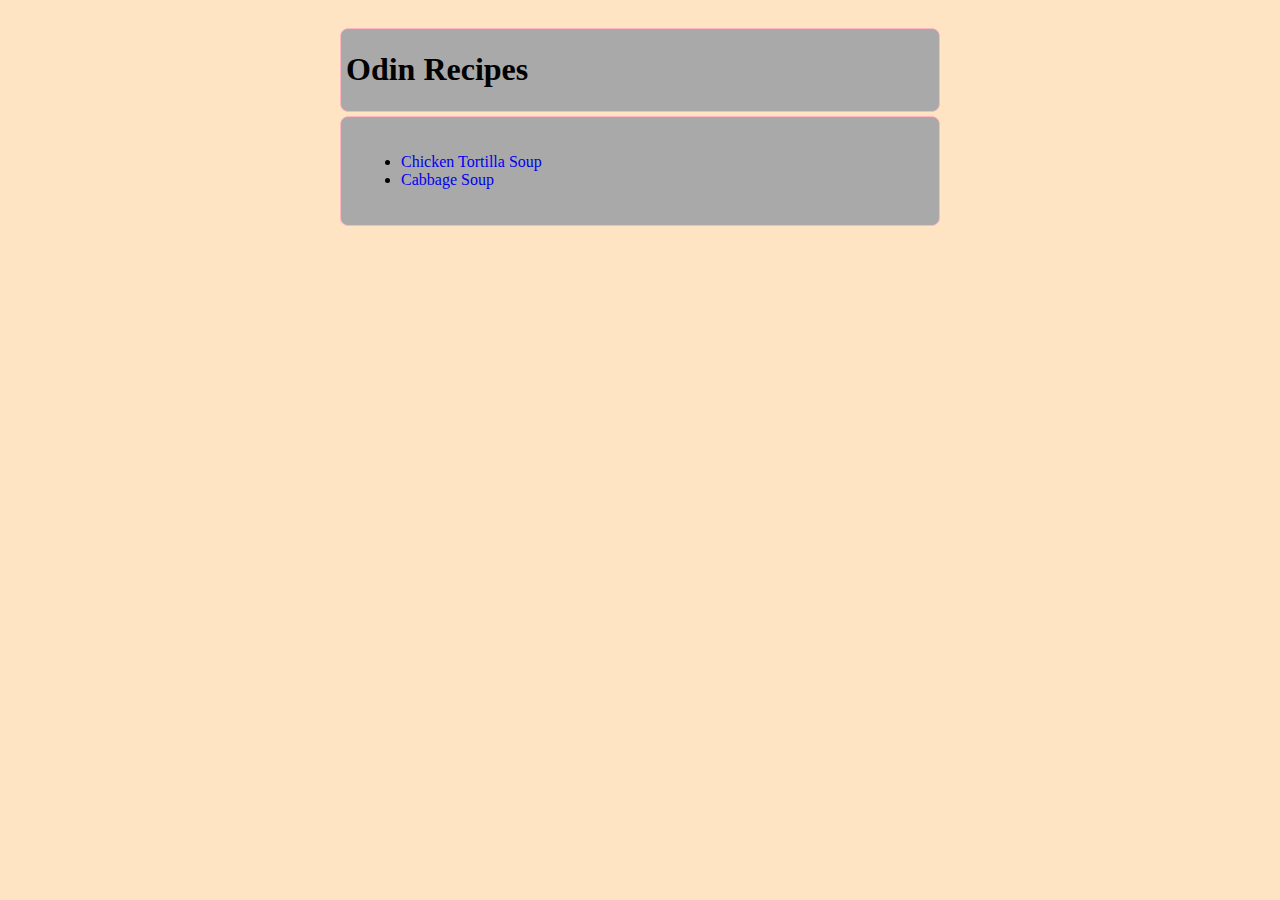
<file: index.html>
<!DOCTYPE html>
<html lang="en">
<head>
    <meta charset="UTF-8">
    <meta name="viewport" content="width=device-width, initial-scale=1.0">
    <title>Odin Recipes</title>
    <link rel="stylesheet" href="style.css">
</head>
<body>
    <div class="card">
        <div class="card-title">
            <h1 class="main-heading">Odin Recipes</h1>
        </div>
        <div class="card-body">
            <ul>
                <li><a href="./recipes/tortillasoup.html" target="_self">Chicken Tortilla Soup</a></li>
                <li><a href="./recipes/cabbagesoup.html" target="_self">Cabbage Soup</a></li>
            </ul>
        </div>
        
    </div>
</body>
</html>
</file>
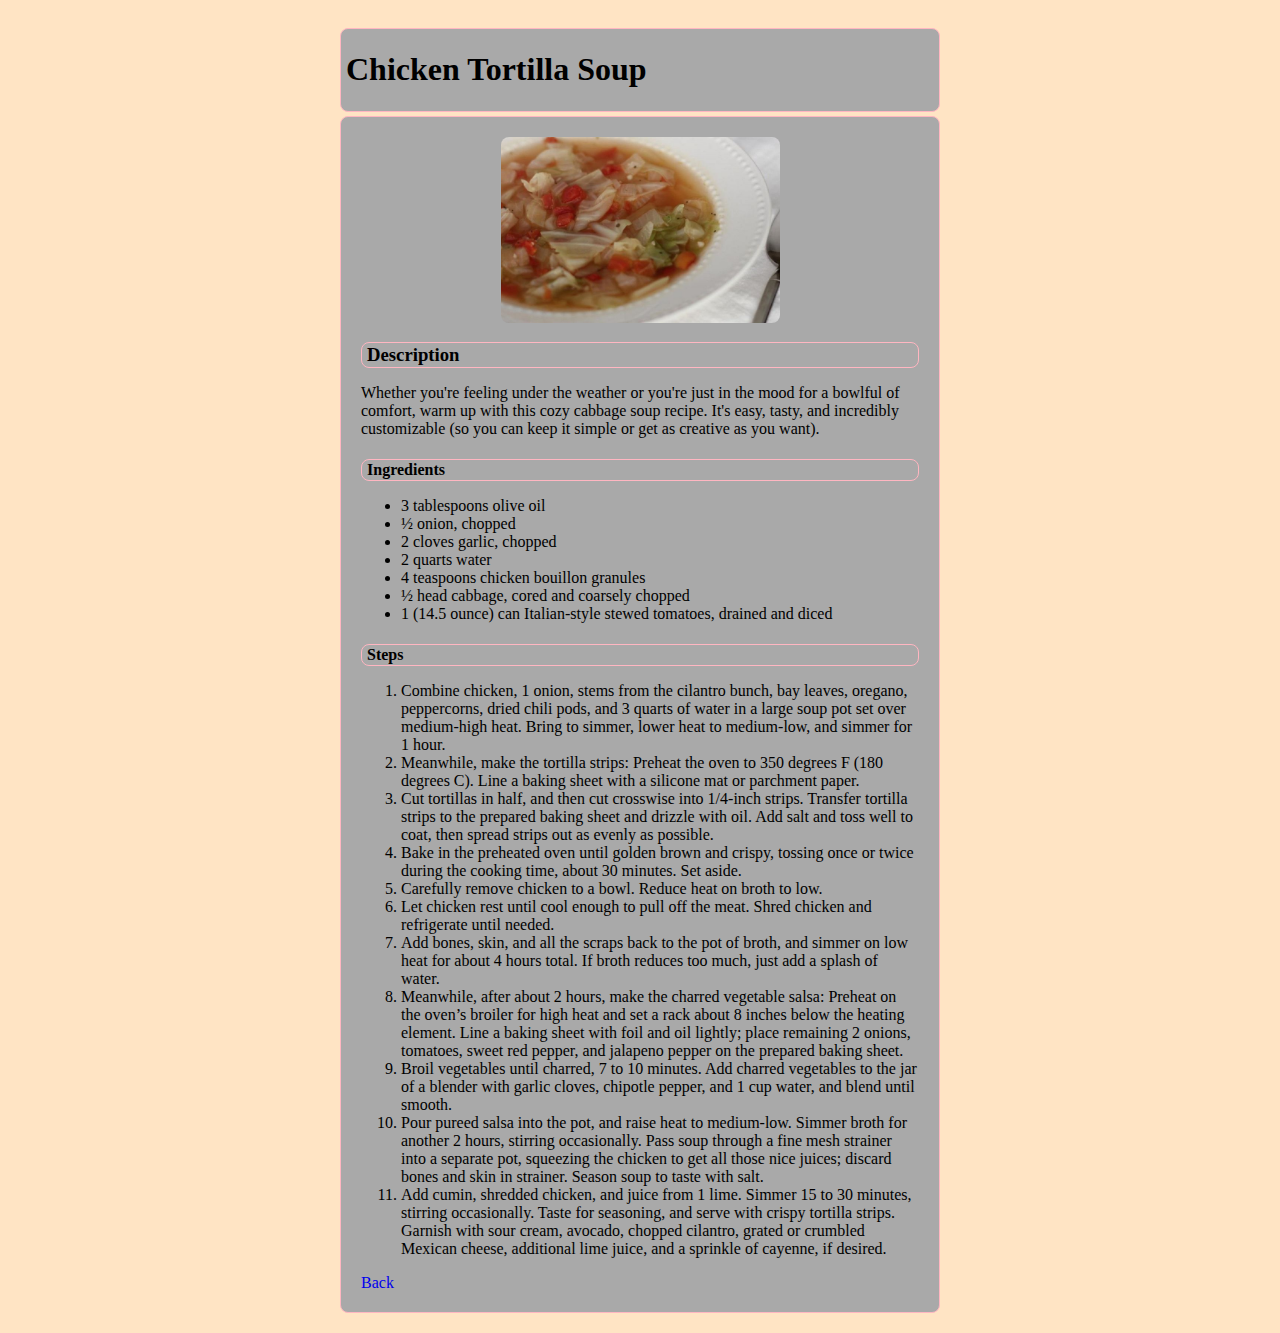
<file: recipes/cabbagesoup.html>
<!DOCTYPE html>
<html lang="en">
<head>
    <meta charset="UTF-8">
    <meta name="viewport" content="width=device-width, initial-scale=1.0">
    <title>Soup</title>
    <link rel="stylesheet" href="../style.css">
</head>
<body>
    <div class="card">
        <div class="card-title">
            <h1>Chicken Tortilla Soup</h1>
        </div>
        
        <div class="card-body">
            <img src="../images/cabbagesoup.jpeg" height="100" width="100" alt="Cabbage Soup">
            <h3 class="card-title">Description</h3>
            <p> Whether you're feeling under the weather or you're just in the mood for a bowlful of comfort, warm up with this cozy cabbage soup recipe. It's easy, tasty, and incredibly customizable (so you can keep it simple or get as creative as you want).</p>
            <h4 class="card-title">Ingredients</h4>
            <ul>
                <li>3 tablespoons olive oil</li>

                <li>½ onion, chopped</li>
            
                <li>2 cloves garlic, chopped</li>
            
                <li>2 quarts water</li>
            
                <li>4 teaspoons chicken bouillon granules</li>
            
                <li>½ head cabbage, cored and coarsely chopped</li>
            
                <li>1 (14.5 ounce) can Italian-style stewed tomatoes, drained and diced</li>
            </ul>
            <h4 class="card-title">Steps</h4>
            <ol>
                <li>Combine chicken, 1 onion, stems from the cilantro bunch, bay leaves, oregano, peppercorns, dried chili pods, and 3 quarts of water in a large soup pot set over medium-high heat. Bring to simmer, lower heat to medium-low, and simmer for 1 hour.</li>
                <li>Meanwhile, make the tortilla strips: Preheat the oven to 350 degrees F (180 degrees C). Line a baking sheet with a silicone mat or parchment paper.</li>
                <li>Cut tortillas in half, and then cut crosswise into 1/4-inch strips. Transfer tortilla strips to the prepared baking sheet and drizzle with oil. Add salt and toss well to coat, then spread strips out as evenly as possible.</li>
                <li>Bake in the preheated oven until golden brown and crispy, tossing once or twice during the cooking time, about 30 minutes. Set aside.</li>
                <li>Carefully remove chicken to a bowl. Reduce heat on broth to low.</li>
                <li>Let chicken rest until cool enough to pull off the meat. Shred chicken and refrigerate until needed.</li>
                <li>Add bones, skin, and all the scraps back to the pot of broth, and simmer on low heat for about 4 hours total. If broth reduces too much, just add a splash of water.</li>
                <li>Meanwhile, after about 2 hours, make the charred vegetable salsa: Preheat on the oven’s broiler for high heat and set a rack about 8 inches below the heating element. Line a baking sheet with foil and oil lightly; place remaining 2 onions, tomatoes, sweet red pepper, and jalapeno pepper on the prepared baking sheet.</li>
                <li>Broil vegetables until charred, 7 to 10 minutes. Add charred vegetables to the jar of a blender with garlic cloves, chipotle pepper, and 1 cup water, and blend until smooth.</li>
                <li>Pour pureed salsa into the pot, and raise heat to medium-low. Simmer broth for another 2 hours, stirring occasionally. Pass soup through a fine mesh strainer into a separate pot, squeezing the chicken to get all those nice juices; discard bones and skin in strainer. Season soup to taste with salt.</li>
                <li>Add cumin, shredded chicken, and juice from 1 lime. Simmer 15 to 30 minutes, stirring occasionally. Taste for seasoning, and serve with crispy tortilla strips. Garnish with sour cream, avocado, chopped cilantro, grated or crumbled Mexican cheese, additional lime juice, and a sprinkle of cayenne, if desired.</li>
            </ol>
            <a href="../index.html" target="_self">Back</a>
        </div>
        
    </div>
    
</body>
</html>
</file>
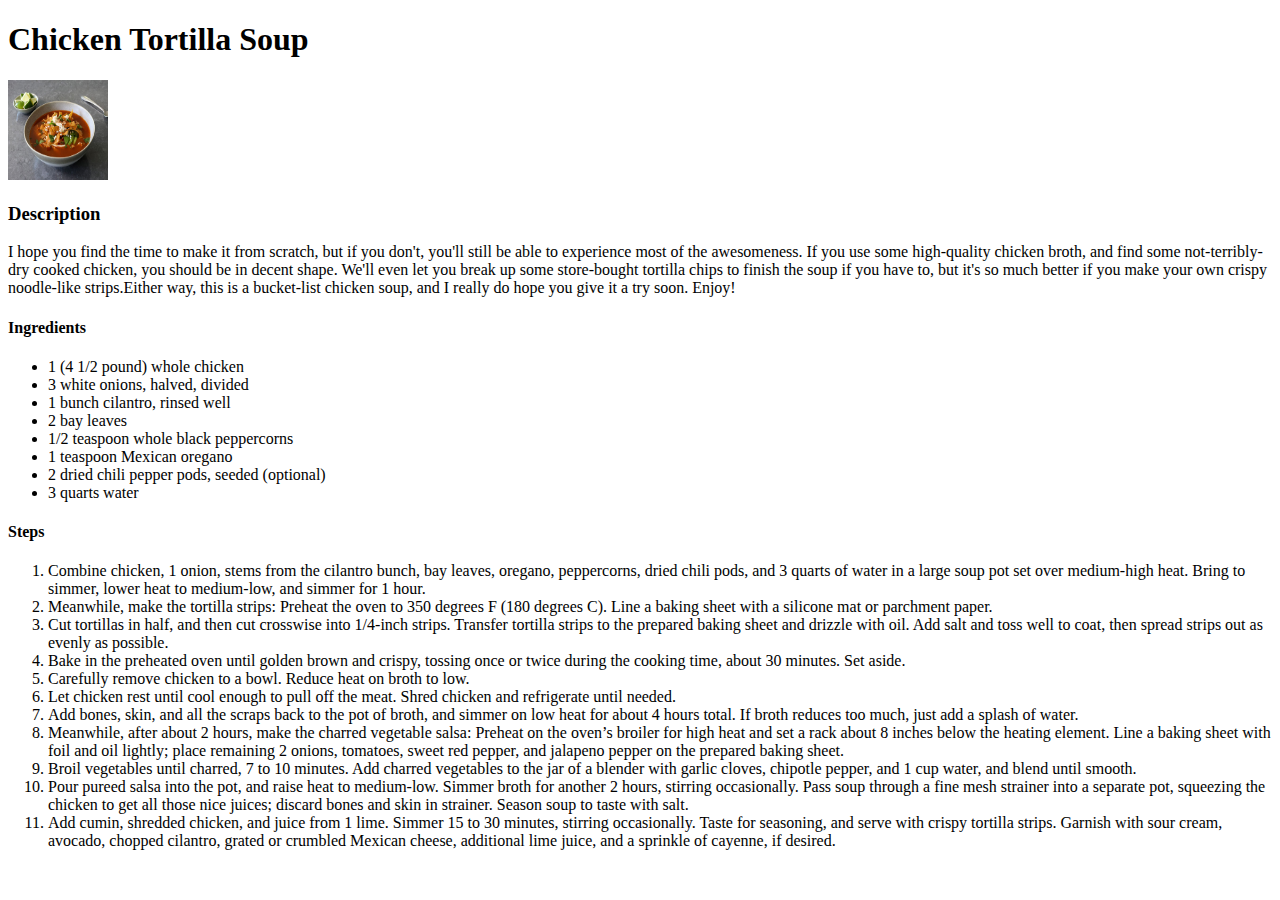
<file: recipes/soup.html>
<!DOCTYPE html>
<html lang="en">
<head>
    <meta charset="UTF-8">
    <meta name="viewport" content="width=device-width, initial-scale=1.0">
    <title>Soup</title>
</head>
<body>
    <h1>Chicken Tortilla Soup</h1>
    <img src="../images/chickentortillasoup.jpeg" height="100" width="100" alt="Chicken Tortilla Soup">
    <h3>Description</h3>
    <p> I hope you find the time to make it from scratch, but if you don't, you'll still be able to experience most of the awesomeness. If you use some high-quality chicken broth, and find some not-terribly-dry cooked chicken, you should be in decent shape. We'll even let you break up some store-bought tortilla chips to finish the soup if you have to, but it's so much better if you make your own crispy noodle-like strips.Either way, this is a bucket-list chicken soup, and I really do hope you give it a try soon. Enjoy!</p>
    <h4>Ingredients</h4>
    <ul>
        <li>1 (4 1/2 pound) whole chicken</li>

        <li>3 white onions, halved, divided</li>
            
        <li>1 bunch cilantro, rinsed well</li>
            
        <li>2 bay leaves</li>
            
        <li>1/2 teaspoon whole black peppercorns</li>
            
        <li>1 teaspoon Mexican oregano</li>
            
        <li>2 dried chili pepper pods, seeded (optional)</li>
            
        <li>3 quarts water</li>
    </ul>
    <h4>Steps</h4>
    <ol>
        <li>Combine chicken, 1 onion, stems from the cilantro bunch, bay leaves, oregano, peppercorns, dried chili pods, and 3 quarts of water in a large soup pot set over medium-high heat. Bring to simmer, lower heat to medium-low, and simmer for 1 hour.</li>
        <li>Meanwhile, make the tortilla strips: Preheat the oven to 350 degrees F (180 degrees C). Line a baking sheet with a silicone mat or parchment paper.</li>
        <li>Cut tortillas in half, and then cut crosswise into 1/4-inch strips. Transfer tortilla strips to the prepared baking sheet and drizzle with oil. Add salt and toss well to coat, then spread strips out as evenly as possible.</li>
        <li>Bake in the preheated oven until golden brown and crispy, tossing once or twice during the cooking time, about 30 minutes. Set aside.</li>
        <li>Carefully remove chicken to a bowl. Reduce heat on broth to low.</li>
        <li>Let chicken rest until cool enough to pull off the meat. Shred chicken and refrigerate until needed.</li>
        <li>Add bones, skin, and all the scraps back to the pot of broth, and simmer on low heat for about 4 hours total. If broth reduces too much, just add a splash of water.</li>
        <li>Meanwhile, after about 2 hours, make the charred vegetable salsa: Preheat on the oven’s broiler for high heat and set a rack about 8 inches below the heating element. Line a baking sheet with foil and oil lightly; place remaining 2 onions, tomatoes, sweet red pepper, and jalapeno pepper on the prepared baking sheet.</li>
        <li>Broil vegetables until charred, 7 to 10 minutes. Add charred vegetables to the jar of a blender with garlic cloves, chipotle pepper, and 1 cup water, and blend until smooth.</li>
        <li>Pour pureed salsa into the pot, and raise heat to medium-low. Simmer broth for another 2 hours, stirring occasionally. Pass soup through a fine mesh strainer into a separate pot, squeezing the chicken to get all those nice juices; discard bones and skin in strainer. Season soup to taste with salt.</li>
        <li>Add cumin, shredded chicken, and juice from 1 lime. Simmer 15 to 30 minutes, stirring occasionally. Taste for seasoning, and serve with crispy tortilla strips. Garnish with sour cream, avocado, chopped cilantro, grated or crumbled Mexican cheese, additional lime juice, and a sprinkle of cayenne, if desired.</li>
    </ol>
</body>
</html>
</file>
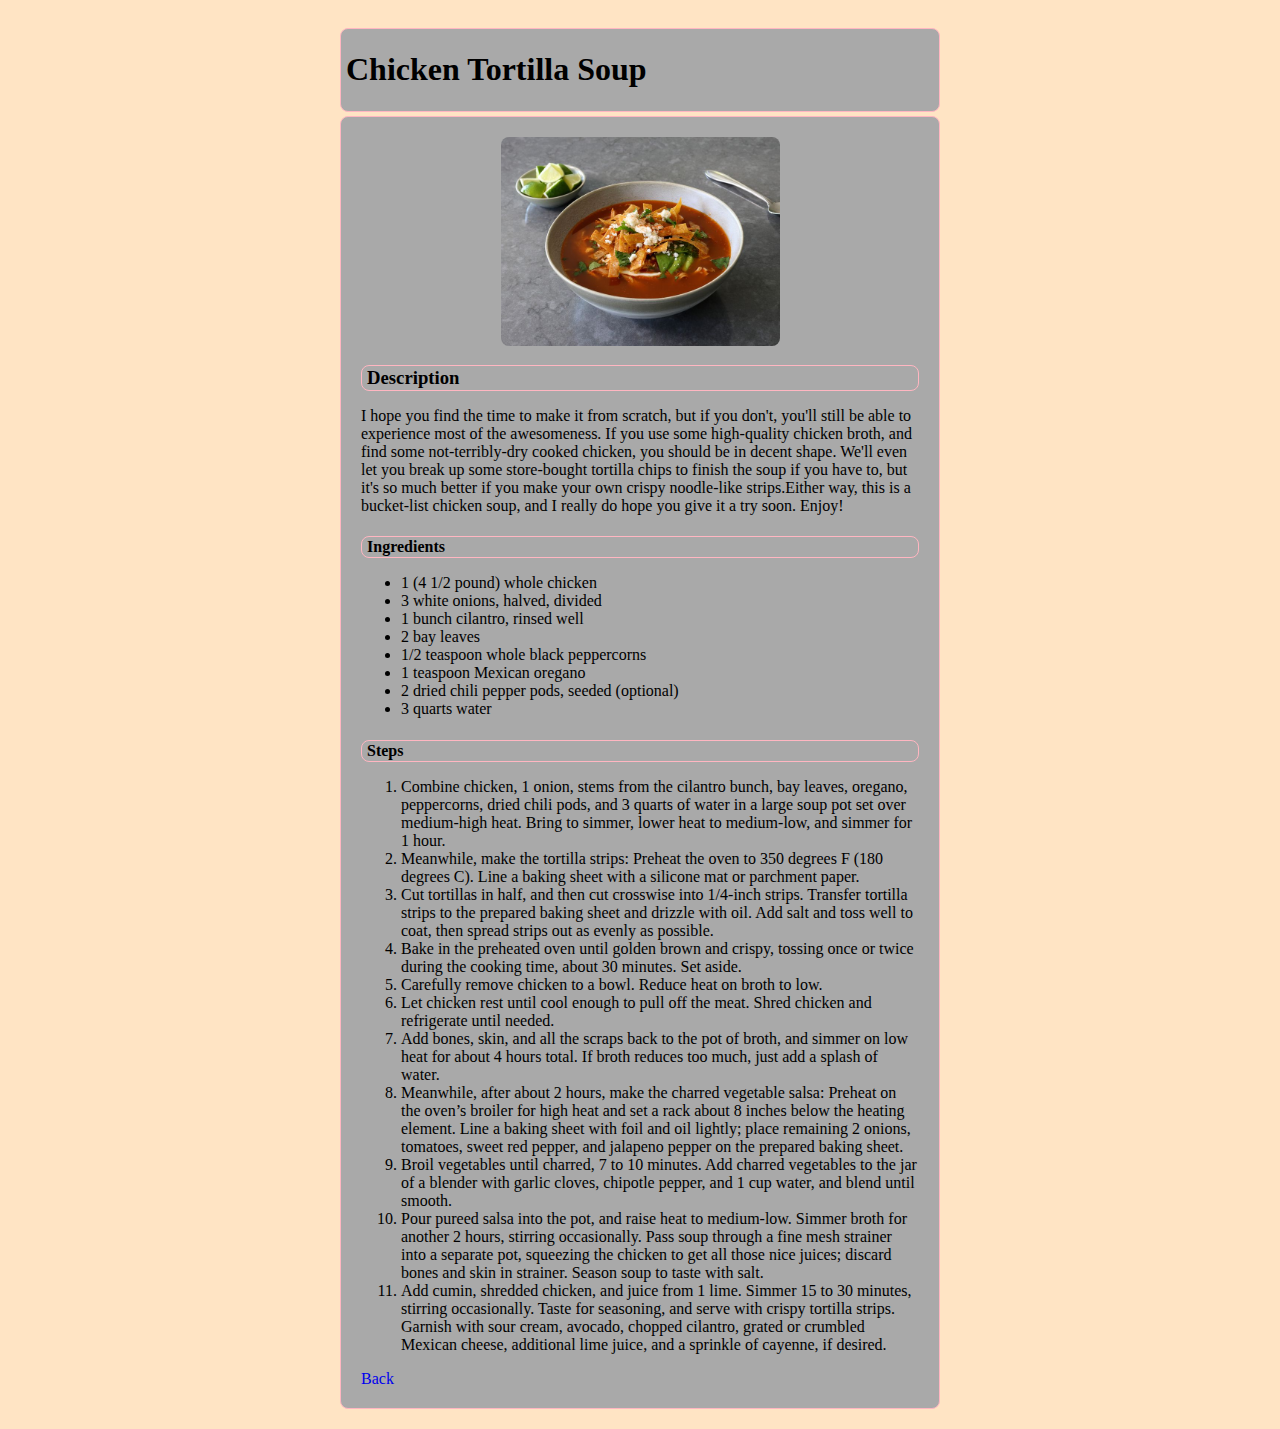
<file: recipes/tortillasoup.html>
<!DOCTYPE html>
<html lang="en">
<head>
    <meta charset="UTF-8">
    <meta name="viewport" content="width=device-width, initial-scale=1.0">
    <title>Soup</title>
    <link rel="stylesheet" href="../style.css">
</head>
<body>
    <div class="card">
        <div class="card-title">
            <h1 class="main-heading">Chicken Tortilla Soup</h1>
        </div>
        <div class="card-body">
            <img src="../images/chickentortillasoup.jpeg" height="100" width=auto alt="Chicken Tortilla Soup">
            
            <h3 class="card-title">Description</h3>
            <p> I hope you find the time to make it from scratch, but if you don't, you'll still be able to experience most of the awesomeness. If you use some high-quality chicken broth, and find some not-terribly-dry cooked chicken, you should be in decent shape. We'll even let you break up some store-bought tortilla chips to finish the soup if you have to, but it's so much better if you make your own crispy noodle-like strips.Either way, this is a bucket-list chicken soup, and I really do hope you give it a try soon. Enjoy!</p>
            <h4 class="card-title">Ingredients</h4>
            <ul>
                <li>1 (4 1/2 pound) whole chicken</li>
    
                <li>3 white onions, halved, divided</li>
                
                <li>1 bunch cilantro, rinsed well</li>
                
                <li>2 bay leaves</li>
                
                <li>1/2 teaspoon whole black peppercorns</li>
                
                <li>1 teaspoon Mexican oregano</li>
                
                <li>2 dried chili pepper pods, seeded (optional)</li>
                
                <li>3 quarts water</li>
            </ul>
            <h4 class="card-title">Steps</h4>
            <ol>
                <li>Combine chicken, 1 onion, stems from the cilantro bunch, bay leaves, oregano, peppercorns, dried chili pods, and 3 quarts of water in a large soup pot set over medium-high heat. Bring to simmer, lower heat to medium-low, and simmer for 1 hour.</li>
                <li>Meanwhile, make the tortilla strips: Preheat the oven to 350 degrees F (180 degrees C). Line a baking sheet with a silicone mat or parchment paper.</li>
                <li>Cut tortillas in half, and then cut crosswise into 1/4-inch strips. Transfer tortilla strips to the prepared baking sheet and drizzle with oil. Add salt and toss well to coat, then spread strips out as evenly as possible.</li>
                <li>Bake in the preheated oven until golden brown and crispy, tossing once or twice during the cooking time, about 30 minutes. Set aside.</li>
                <li>Carefully remove chicken to a bowl. Reduce heat on broth to low.</li>
                <li>Let chicken rest until cool enough to pull off the meat. Shred chicken and refrigerate until needed.</li>
                <li>Add bones, skin, and all the scraps back to the pot of broth, and simmer on low heat for about 4 hours total. If broth reduces too much, just add a splash of water.</li>
                <li>Meanwhile, after about 2 hours, make the charred vegetable salsa: Preheat on the oven’s broiler for high heat and set a rack about 8 inches below the heating element. Line a baking sheet with foil and oil lightly; place remaining 2 onions, tomatoes, sweet red pepper, and jalapeno pepper on the prepared baking sheet.</li>
                <li>Broil vegetables until charred, 7 to 10 minutes. Add charred vegetables to the jar of a blender with garlic cloves, chipotle pepper, and 1 cup water, and blend until smooth.</li>
                <li>Pour pureed salsa into the pot, and raise heat to medium-low. Simmer broth for another 2 hours, stirring occasionally. Pass soup through a fine mesh strainer into a separate pot, squeezing the chicken to get all those nice juices; discard bones and skin in strainer. Season soup to taste with salt.</li>
                <li>Add cumin, shredded chicken, and juice from 1 lime. Simmer 15 to 30 minutes, stirring occasionally. Taste for seasoning, and serve with crispy tortilla strips. Garnish with sour cream, avocado, chopped cilantro, grated or crumbled Mexican cheese, additional lime juice, and a sprinkle of cayenne, if desired.</li>
            </ol>
            <a href="../index.html" target="_self">Back</a>
        </div>
        
    </div>
    
</body>
</html>
</file>
<file: style.css>
body{
    max-width:960px;
    margin:auto;
    background-color: bisque;
}

.card{
    
    margin:auto;
    margin-top:8px;
    padding:20px;
    width:600px;
}

.card-title{
    background-color: darkgrey;
    padding:1px;
    padding-left: 5px;
    border:1px solid lightpink;
    border-radius:8px;
    margin-bottom: 4px;
}

.card-body{
    background-color: darkgray;
    margin-top:4px;
    padding:20px;
    border:1px solid lightpink;
    border-radius:8px;

}

a{
    text-decoration:none;
}


img{
    border-radius:8px;
    margin-left:auto;
    margin-right:auto;
    width:50%;
    height:auto;
    display:block;
}
</file>
